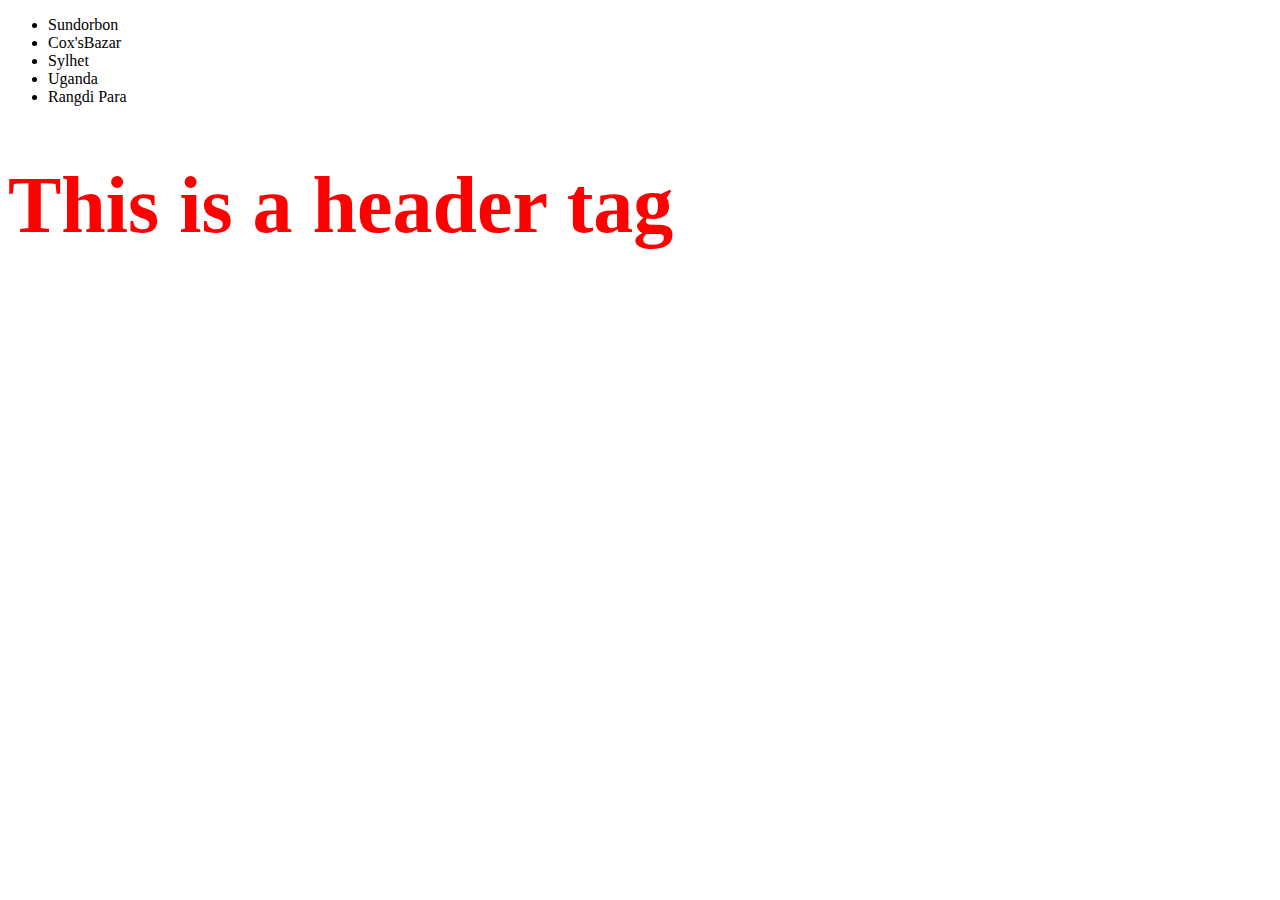
<file: appendJs/index.html>
<!DOCTYPE html>
<html lang="en">
<head>
    <meta charset="UTF-8">
    <meta http-equiv="X-UA-Compatible" content="IE=edge">
    <meta name="viewport" content="width=device-width, initial-scale=1.0">
    <title>Document</title>
    <link rel="stylesheet" href="../style.css">
</head>
<body>
    <main id="main-content">
        <section>
            <ul id="places-list">
                <li class="importance-place">Sundorbon</li>
                <li class="importance-place">Cox'sBazar</li>
                <li class="importance-place">Sylhet</li>
                <li class="importance-place">Uganda</li>
            </ul>
        </section>
    </main>
    <script src="./append.js"></script>
</body>
</html>
</file>
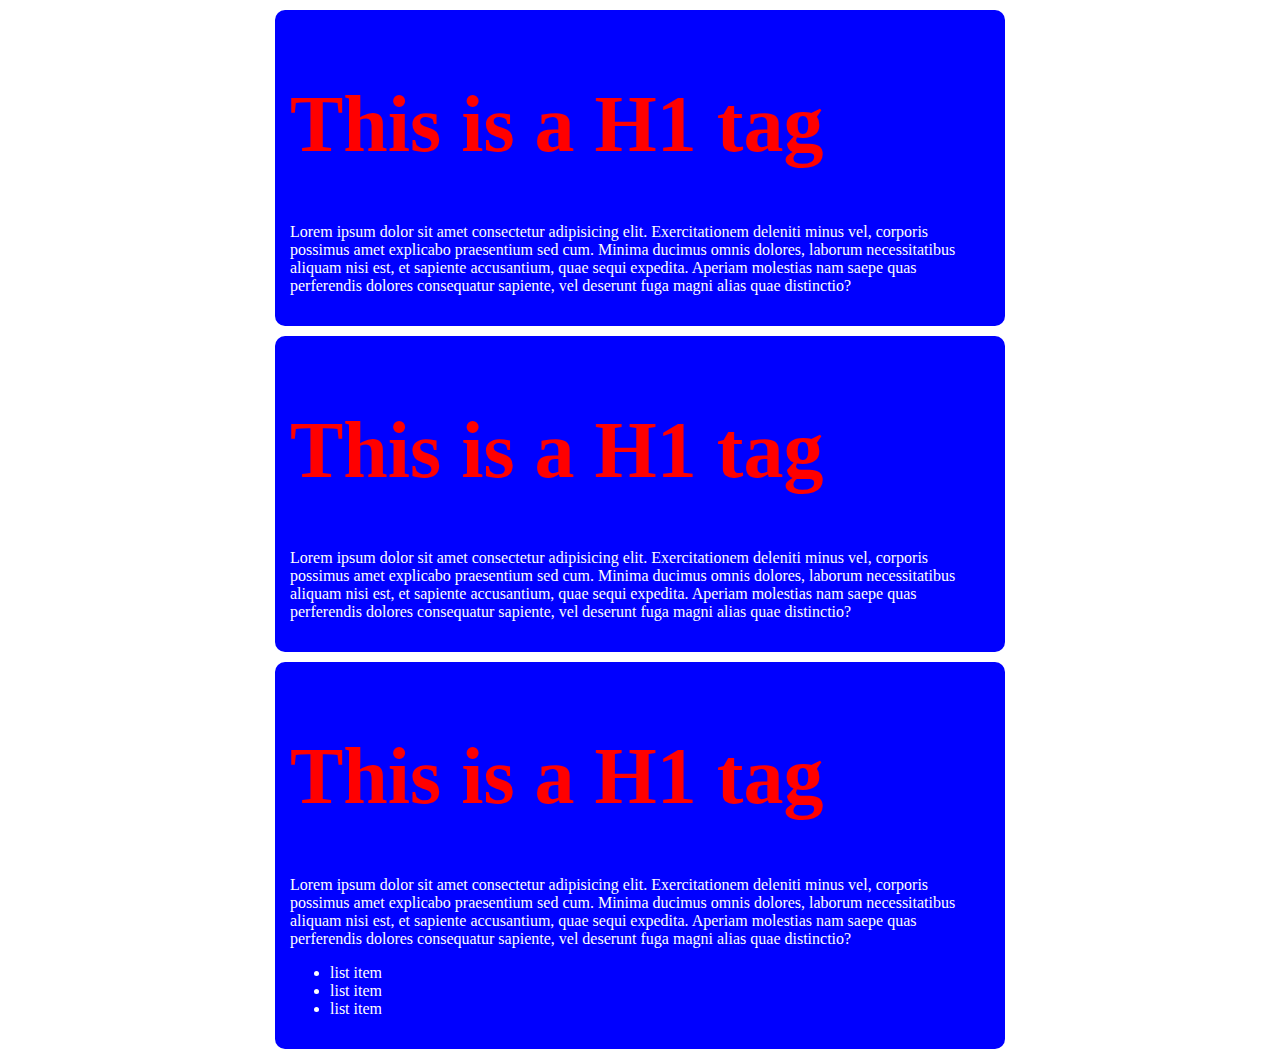
<file: styingJs/index.html>
<!DOCTYPE html>
<html lang="en">
<head>
    <meta charset="UTF-8">
    <meta http-equiv="X-UA-Compatible" content="IE=edge">
    <meta name="viewport" content="width=device-width, initial-scale=1.0">
    <title>Document</title>
    <link rel="stylesheet" href="../style.css">
</head>
<body>
    <main>
        <section class="section">
            <h1>This is a H1 tag</h1>
            <p>Lorem ipsum dolor sit amet consectetur adipisicing elit. Exercitationem deleniti minus vel, corporis possimus amet explicabo praesentium sed cum. Minima ducimus omnis dolores, laborum necessitatibus aliquam nisi est, et sapiente accusantium, quae sequi expedita. Aperiam molestias nam saepe quas perferendis dolores consequatur sapiente, vel deserunt fuga magni alias quae distinctio?</p>
        </section>
        <section class="section container">
            <h1>This is a H1 tag</h1>
            <p>Lorem ipsum dolor sit amet consectetur adipisicing elit. Exercitationem deleniti minus vel, corporis possimus amet explicabo praesentium sed cum. Minima ducimus omnis dolores, laborum necessitatibus aliquam nisi est, et sapiente accusantium, quae sequi expedita. Aperiam molestias nam saepe quas perferendis dolores consequatur sapiente, vel deserunt fuga magni alias quae distinctio?</p>
        </section>
        <section class="section" id="third">
            <h1>This is a H1 tag</h1>
            <p>Lorem ipsum dolor sit amet consectetur adipisicing elit. Exercitationem deleniti minus vel, corporis possimus amet explicabo praesentium sed cum. Minima ducimus omnis dolores, laborum necessitatibus aliquam nisi est, et sapiente accusantium, quae sequi expedita. Aperiam molestias nam saepe quas perferendis dolores consequatur sapiente, vel deserunt fuga magni alias quae distinctio?</p>
            <ul>
                <li>list item</li>
                <li>list item</li>
                <li>list item</li>
            </ul>
        </section>
    </main>
    <script src="./syle.js"></script>
</body>
</html>
</file>
<file: style.css>
h1{
    font-size: 80px;
    color: red;
}



.headTag{
    font-size: 25px;
    color: purple;
}

#peraTag{
    font-size: 25px;
    color: crimson;
}

.list-item{
    color: black;
}

#fruit-header{
    font-size: 45px;
    font-weight: 500;
    color: chartreuse;
}


.fruit-item{
    font-size: 25px;
    font-weight: 400;
    color: red;
}

.custom-class{
    background-color: crimson !important;
    font-size: 30px;
    text-align: center;
}
</file>
